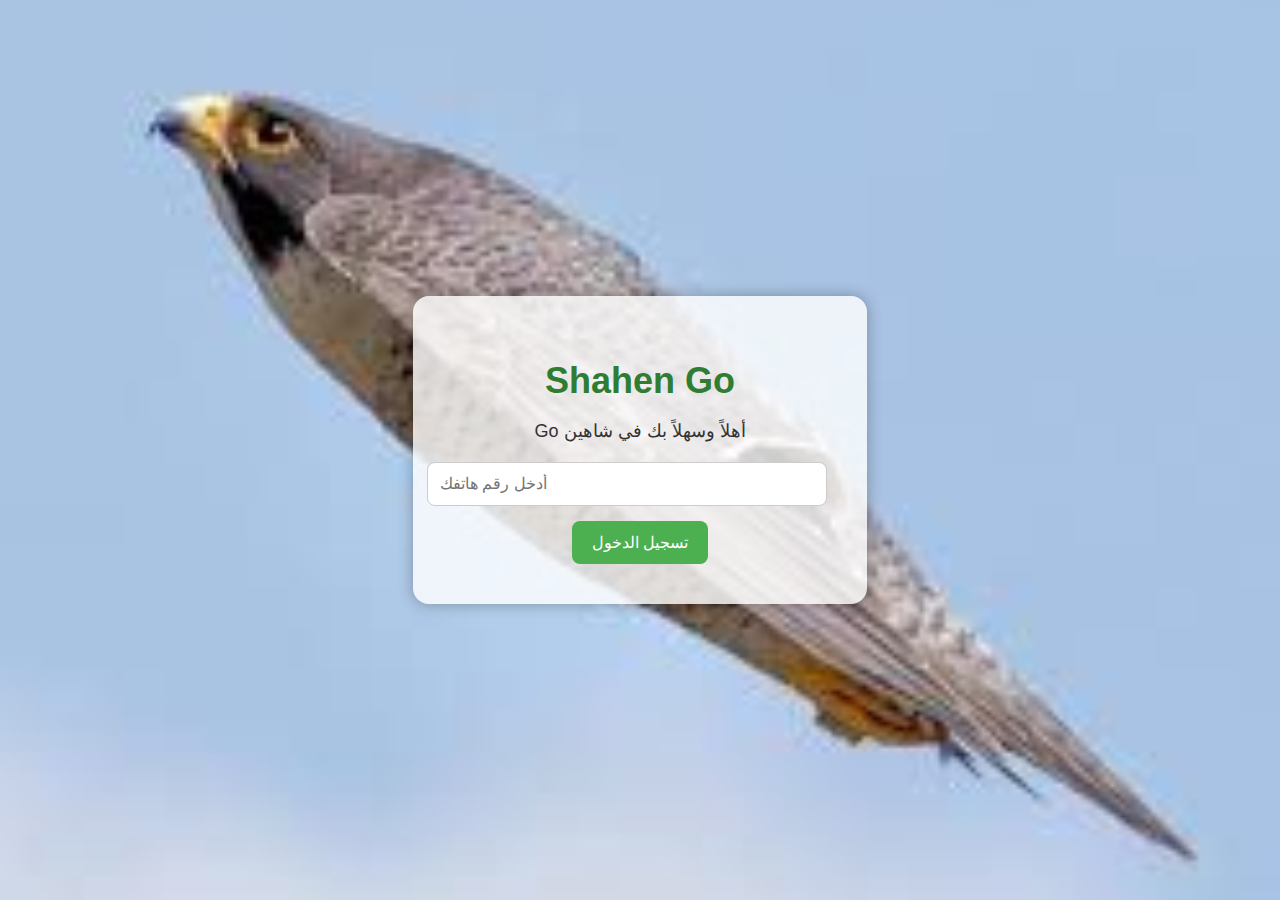
<file: index.html>
<!DOCTYPE html>
<html lang="ar" dir="rtl">
<head>
  <meta charset="UTF-8" />
  <title>Shahen Go - تسجيل الدخول</title>
  <link rel="stylesheet" href="style.css" />
</head>
<body>
  <div class="overlay">
    <h1>Shahen Go</h1>
    <p class="welcome">أهلاً وسهلاً بك في شاهين Go</p>

    <div class="login-box">
      <input type="tel" placeholder="أدخل رقم هاتفك" required />
      <button>تسجيل الدخول</button>
    </div>
  </div>

  <script>
    const loginButton = document.querySelector('button');
    const phoneInput = document.querySelector('input[type="tel"]');

    loginButton.addEventListener('click', () => {
      const phone = phoneInput.value.trim();

      if (phone === '') {
        alert('يرجى إدخال رقم الهاتف أولاً');
        return;
      }

      // توجيه المستخدم لصفحة اختيار نوع الحساب
      window.location.href = 'select-user.html';
    });
  </script>
</body>
</html>
</file>
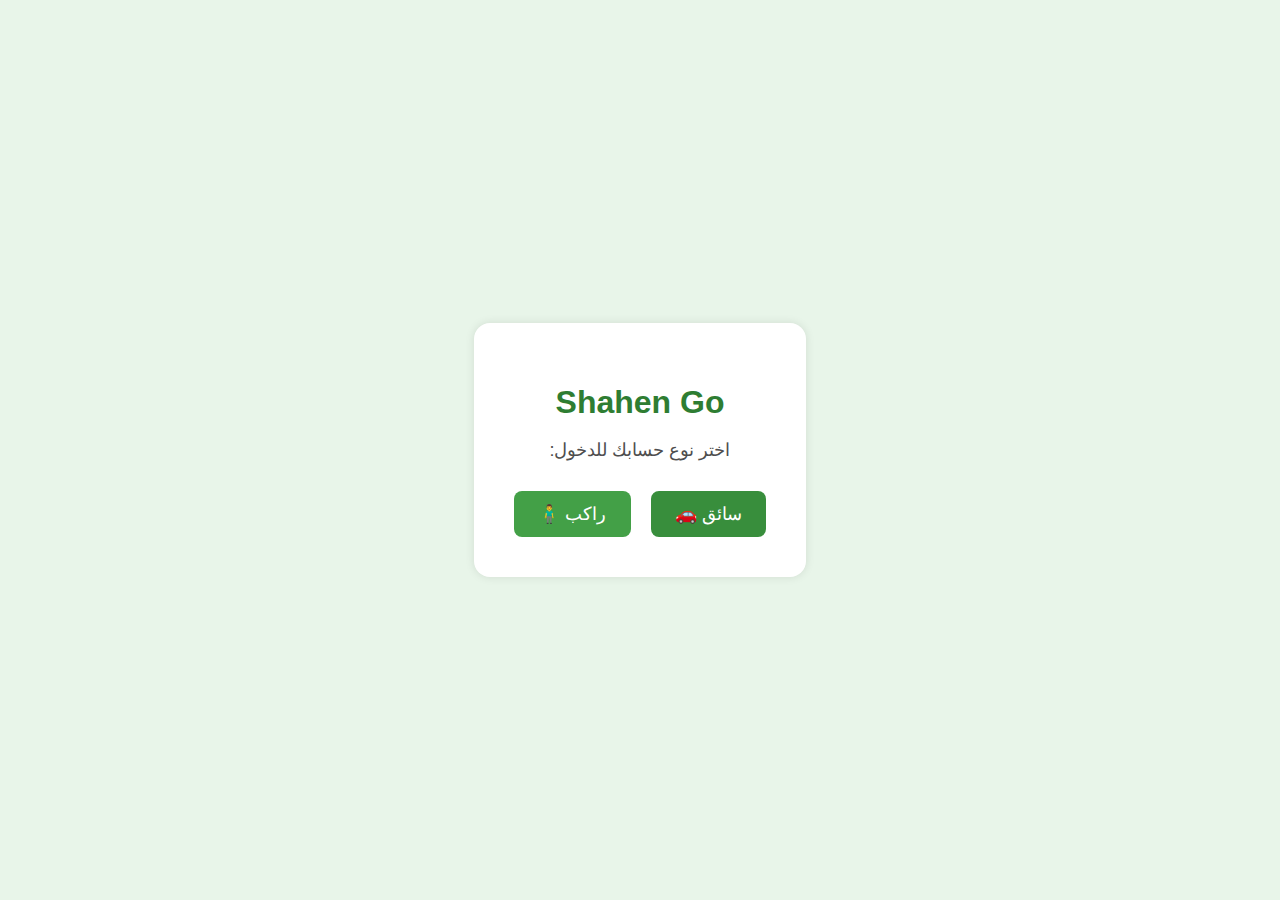
<file: select-user.html>
<!DOCTYPE html>
<html lang="ar" dir="rtl">
<head>
  <meta charset="UTF-8">
  <title>اختر نوع الحساب - Shahen Go</title>
  <link rel="stylesheet" href="select-user.css">
</head>
<body>
  <div class="container">
    <h1>Shahen Go</h1>
    <p class="question">اختر نوع حسابك للدخول:</p>

    <div class="buttons">
      <a href="Driver/driver.html" class="btn driver">سائق 🚗</a>
      <a href="Rider/rider.html" class="btn rider">راكب 🧍‍♂️</a>
    </div>
  </div>
</body>
</html>
</file>
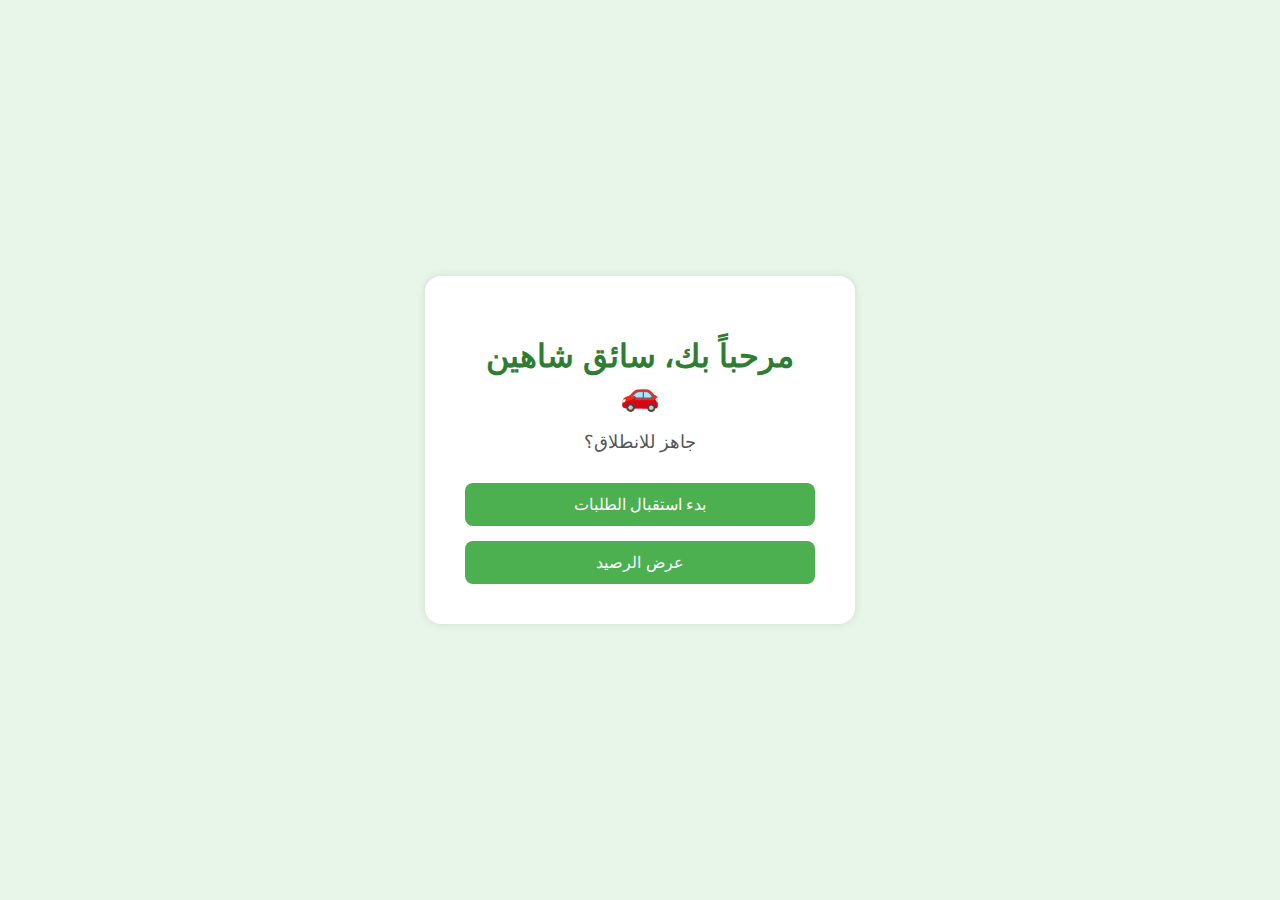
<file: driver/driver.html>
<!DOCTYPE html>
<html lang="ar" dir="rtl">
<head>
  <meta charset="UTF-8">
  <title>سائق - Shahen Go</title>
  <link rel="stylesheet" href="driver.css">
</head>
<body>
  <div class="container">
    <h1>مرحباً بك، سائق شاهين 🚗</h1>
    <p>جاهز للانطلاق؟</p>

    <div class="actions">
      <button>بدء استقبال الطلبات</button>
      <button>عرض الرصيد</button>
    </div>
  </div>
</body>
</html>
</file>
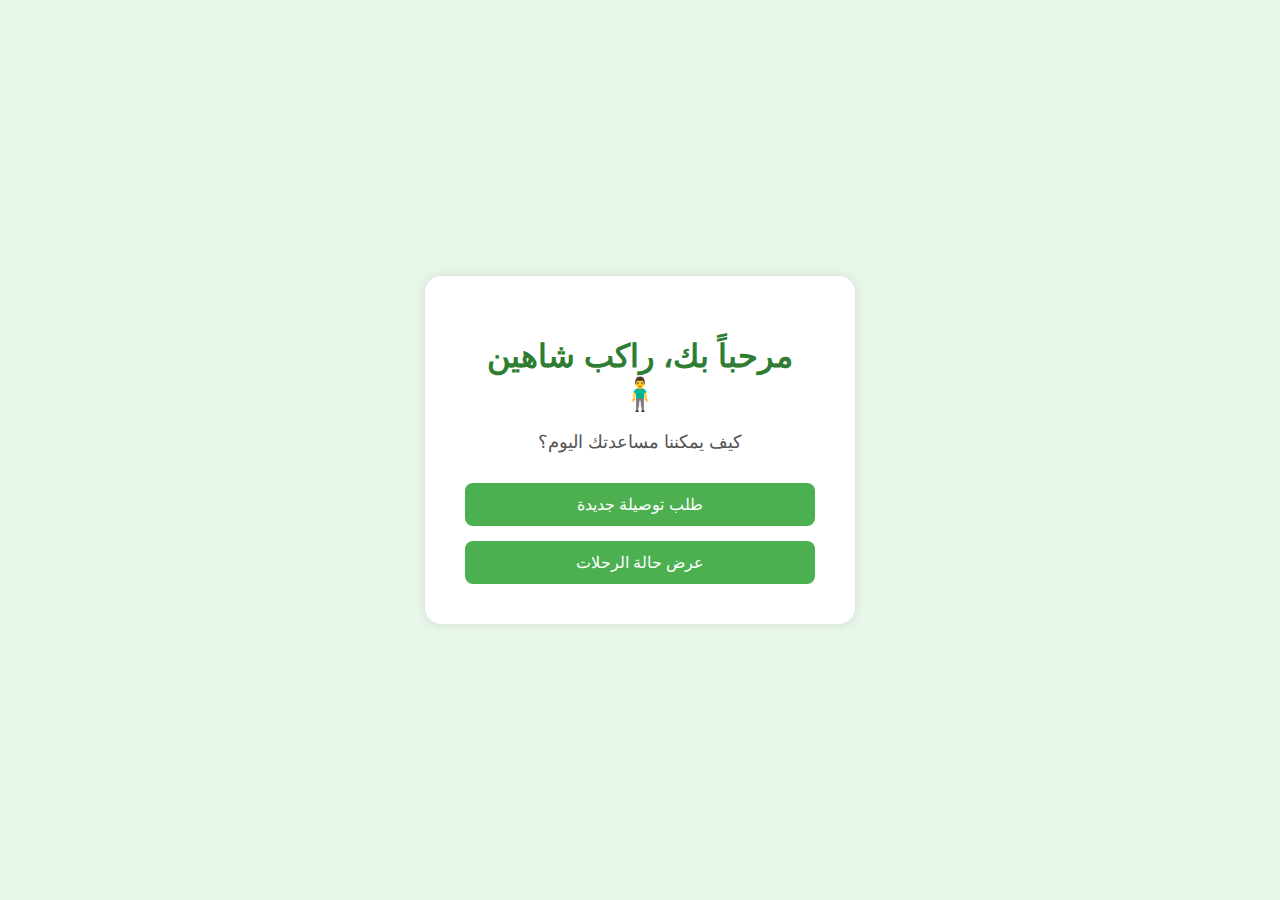
<file: rider/rider.html>
<!DOCTYPE html>
<html lang="ar" dir="rtl">
<head>
  <meta charset="UTF-8">
  <title>راكب - Shahen Go</title>
  <link rel="stylesheet" href="rider.css">
</head>
<body>
  <div class="container">
    <h1>مرحباً بك، راكب شاهين 🧍‍♂️</h1>
    <p>كيف يمكننا مساعدتك اليوم؟</p>

    <div class="actions">
      <button>طلب توصيلة جديدة</button>
      <button>عرض حالة الرحلات</button>
    </div>
  </div>
</body>
</html>
</file>
<file: style.css>
body {
  background-image: url("shahen.png");
  background-size: cover;
  background-position: center;
  background-repeat: no-repeat;
  font-family: 'Arial', sans-serif;
  margin: 0;
  padding: 0;
  height: 100vh;
  display: flex;
  justify-content: center;
  align-items: center;
}

.overlay {
  background-color: rgba(255, 255, 255, 0.8); /* طبقة شفافة فوق الصورة */
  padding: 40px;
  border-radius: 16px;
  text-align: center;
  box-shadow: 0 0 15px rgba(0,0,0,0.3);
}

h1 {
  color: #2e7d32;
  font-size: 36px;
  margin-bottom: 10px;
}

.welcome {
  font-size: 18px;
  color: #333;
  margin-bottom: 20px;
}

.login-box {
  margin-top: 20px;
}

input[type="tel"] {
  width: 100%;
  padding: 12px;
  font-size: 16px;
  border: 1px solid #ccc;
  border-radius: 8px;
  margin-bottom: 15px;
}

button {
  background-color: #4caf50;
  color: white;
  padding: 12px 20px;
  border: none;
  border-radius: 8px;
  cursor: pointer;
  font-size: 16px;
}

button:hover {
  background-color: #388e3c;
}
</file>
<file: select-user.css>
body {
  background-color: #e8f5e9;
  font-family: 'Arial', sans-serif;
  display: flex;
  justify-content: center;
  align-items: center;
  height: 100vh;
  margin: 0;
}

.container {
  text-align: center;
  background-color: #fff;
  padding: 40px;
  border-radius: 16px;
  box-shadow: 0 0 10px rgba(0,0,0,0.1);
}

h1 {
  color: #2e7d32;
  font-size: 32px;
  margin-bottom: 10px;
}

.question {
  font-size: 18px;
  color: #4e4e4e;
  margin-bottom: 30px;
}

.buttons {
  display: flex;
  justify-content: center;
  gap: 20px;
}

.btn {
  text-decoration: none;
  padding: 12px 24px;
  border-radius: 8px;
  font-size: 18px;
  color: white;
  transition: background-color 0.3s ease;
}

.driver {
  background-color: #388e3c;
}

.driver:hover {
  background-color: #2e7d32;
}

.rider {
  background-color: #43a047;
}

.rider:hover {
  background-color: #2e7d32;
}
</file>
<file: driver/driver.css>
body {
  background-color: #e8f5e9;
  font-family: 'Arial', sans-serif;
  display: flex;
  justify-content: center;
  align-items: center;
  height: 100vh;
  margin: 0;
}

.container {
  background-color: #ffffff;
  padding: 40px;
  border-radius: 16px;
  text-align: center;
  box-shadow: 0 0 10px rgba(0,0,0,0.1);
  width: 350px;
}

h1 {
  color: #2e7d32;
  margin-bottom: 10px;
}

p {
  font-size: 18px;
  color: #555;
  margin-bottom: 30px;
}

.actions {
  display: flex;
  flex-direction: column;
  gap: 15px;
}

button {
  background-color: #4caf50;
  color: white;
  padding: 12px;
  font-size: 16px;
  border: none;
  border-radius: 8px;
  cursor: pointer;
}

button:hover {
  background-color: #388e3c;
}
</file>
<file: rider/rider.css>
body {
  background-color: #e8f5e9;
  font-family: 'Arial', sans-serif;
  display: flex;
  justify-content: center;
  align-items: center;
  height: 100vh;
  margin: 0;
}

.container {
  background-color: #ffffff;
  padding: 40px;
  border-radius: 16px;
  text-align: center;
  box-shadow: 0 0 10px rgba(0,0,0,0.1);
  width: 350px;
}

h1 {
  color: #2e7d32;
  margin-bottom: 10px;
}

p {
  font-size: 18px;
  color: #555;
  margin-bottom: 30px;
}

.actions {
  display: flex;
  flex-direction: column;
  gap: 15px;
}

button {
  background-color: #4caf50;
  color: white;
  padding: 12px;
  font-size: 16px;
  border: none;
  border-radius: 8px;
  cursor: pointer;
}

button:hover {
  background-color: #388e3c;
}
</file>
